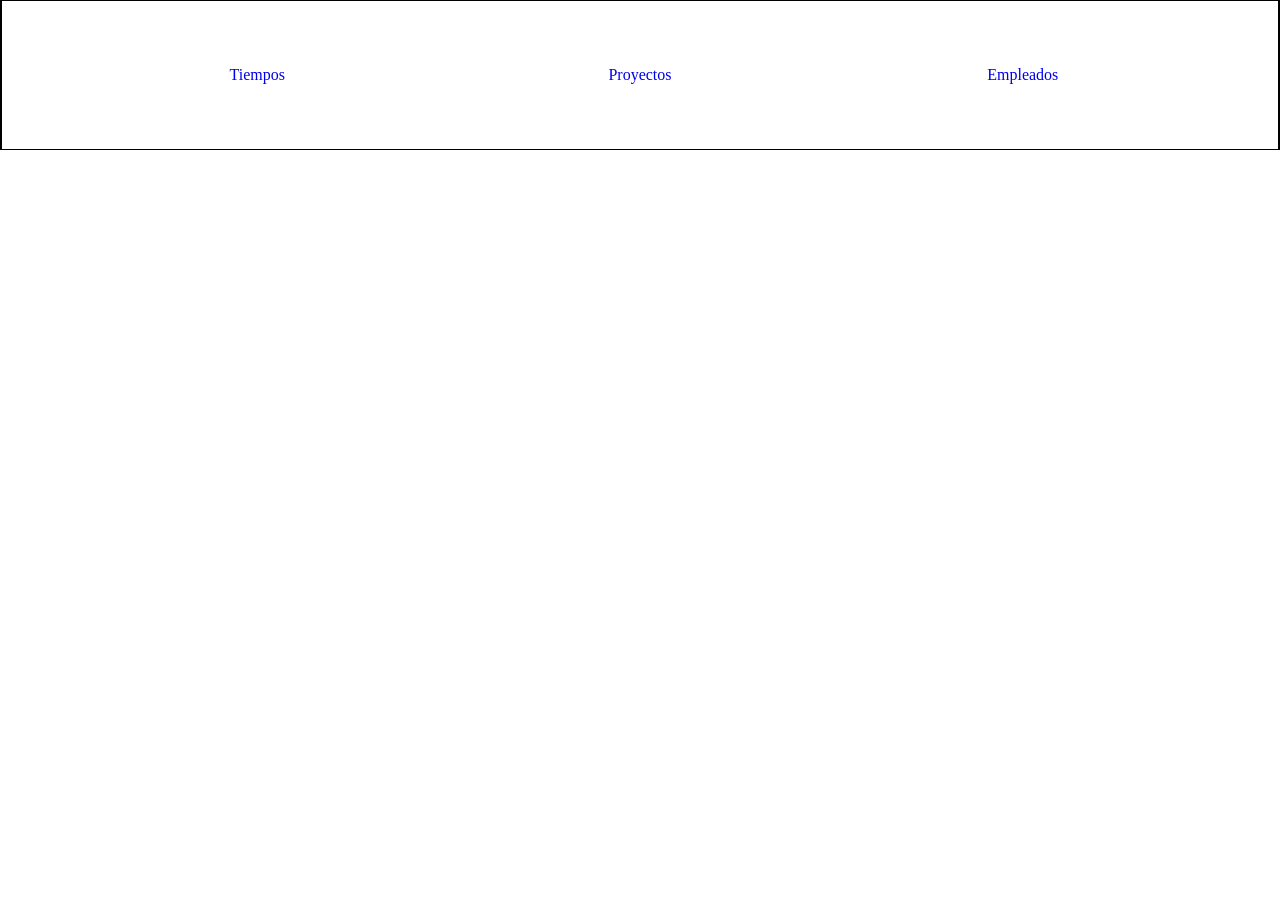
<file: index.html>
<!DOCTYPE html>
<html lang="en">

<head>
    <meta charset="UTF-8">
    <meta name="viewport" content="width=device-width, initial-scale=1.0">
    <title>AppGestionTiepos</title>
    <link rel="stylesheet" href="./VIEWS/css/style.css">
</head>

<body>

    <header class="encabezado">
        <nav>
            <a href="./VIEWS/Pages/ViewTiempos.html">Tiempos</a>
            <a href="./VIEWS/Pages/ViewProyectos.html">Proyectos</a>
            <a href="./VIEWS/Pages/ViewEmpleados.html">Empleados</a>
        </nav>
    </header>
       

    </header>
    <main class="contenido">

        
    </main>
    
    <script src="./JS/Validator.js"></script>
</body>

</html>
</file>
<file: VIEWS/css/style.css>
* {
    box-sizing: border-box;
    margin: 0;
    padding: 0;
}

body {
    width: 100%;
    height: 100vh;
    /*  viewport height*/
}

.encabezado,
.encabezado nav {
    width: 100%;
    height: 150px;
    display: flex;
    justify-content: center;
    align-items: center;
    border: solid 1px black;
}

.encabezado nav {
    justify-content: space-evenly;

}

.encabezado nav a {
    text-decoration: none;
    width: 20%;
    height: 30px;
    display: flex;
    justify-content: center;
    align-items: center;
    position: relative;
    transition: ease 1s;
}

.encabezado nav a::after,
.encabezado nav a::before {
    /*Par de dos puntos de pseudo clase y dos pares de dos puntos es pseud elementos*/
    position: absolute;
    content: '';
    width: 0%;
    height: 2px;
    background-color: black;
    transition: ease 1s;
    
}.encabezado nav a::before{
    left: 0;
    bottom: 0;
    
} .encabezado nav a::after{
    right: 0;
    top: 0;
    
}

.encabezado nav a:hover::after,
.encabezado nav a:hover::before{
width: 100%;

}
</file>
